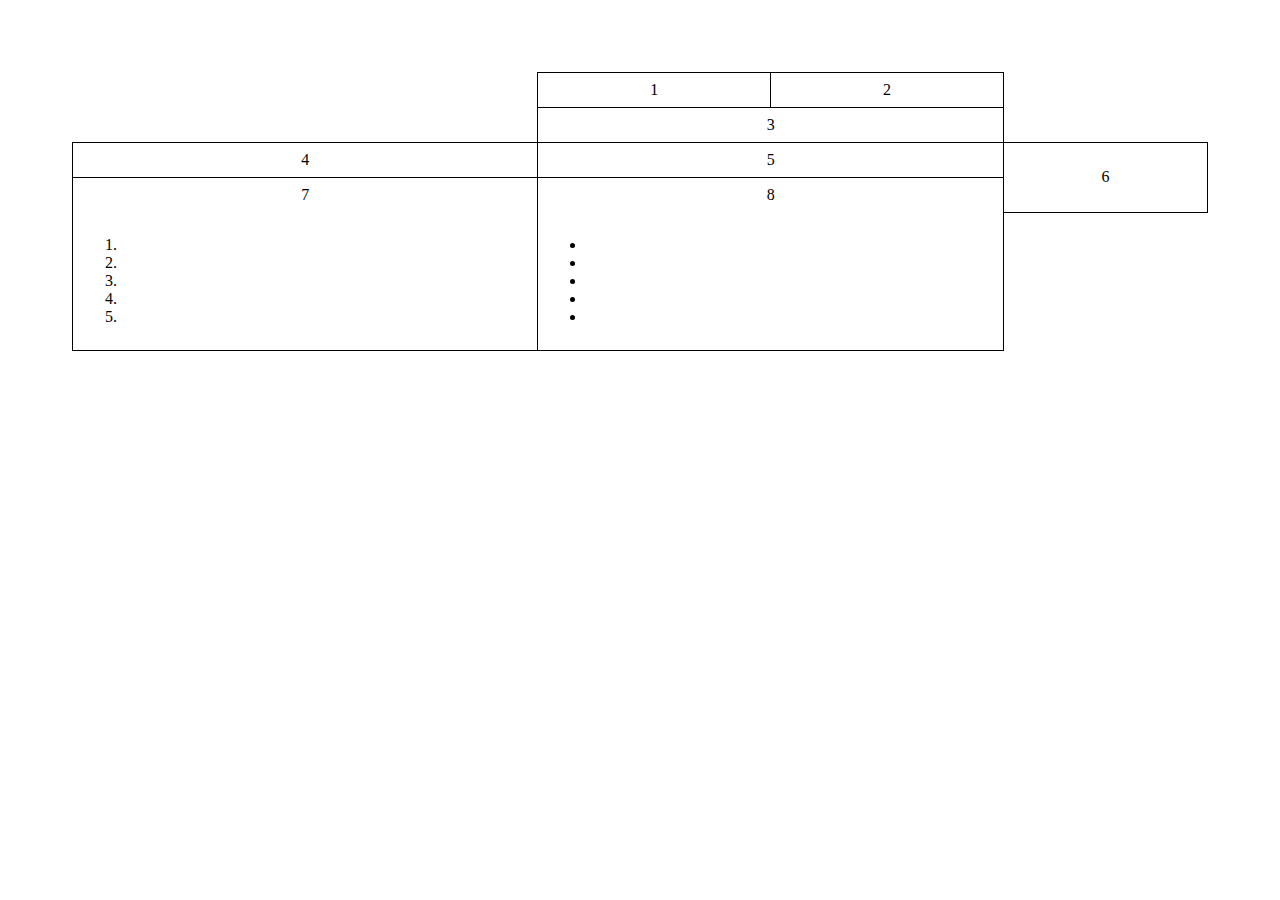
<file: 1-4.html>
<!DOCTYPE html>
  <head>
    <style>
      body {
            padding: 5%;
        }
        table {
            border-collapse: collapse;
            width: 100%;
        }
        th, td {
            border: 1px solid #000;
            padding: 8px;
            text-align: center;
        }
        .table {
            width: 100%;
            align-content: center;
            display: flex;
            justify-content: center;
        }
        .container {
            width: 70%;
            display: flex;
            align-items: center;
        }
        .empty {
            border: none;
        }
        .empty-top td, .empty-top th {
            border-top: none;
        }
        .empty-bottom td, .empty-bottom th{
            border-bottom: none;
        }
        .empty-tb td, .empty-tb th {
            border-top: none;
            border-bottom: none;
        }
        ol {
            margin-top: 0;
            margin-bottom: 0;
        }
	</style>
  </head>
<body>

</body>


<table>
  <tr>
    <td class="empty" rowspan="2"></td>
  <td style="border: 1px solid black;">1</td>
  <td style="border: 1px solid black;">2</td>
  <td class="empty" rowspan="2"></td>
  
  </tr>
  <tr>

    <td style="border: 1px solid black;" colspan="2">3</td>

  </tr>
  <tr>
    <td style="border: 1px solid black;">4</td>
    <td style="border: 1px solid black;" colspan="2">5</td>
  <td style="border: 1px solid black;" rowspan="2">6</td>
  </tr>
 <tr>
      <td style="border-bottom: none">7</td>
      <td colspan="2" style="border-bottom: none">8</td>

    </tr>
    
  
  <tr>
  <td rowspan="5" style="border-top: none"> 
  <ol>
      
	  <li></li>
      <li></li>
      <li></li>
      <li></li>
      <li></li>
  </ol>
  </td>
    <td rowspan="5" colspan="2" style="border-top: none" ">
  <ul style="border="1">
      <li></li>
      <li></li>
      <li></li>
      <li></li>
      <li></li>
  </ul></td>
  <td rowspan="5" class="empty"></td>
  </tr>

</table>
</body>
</html>
</file>
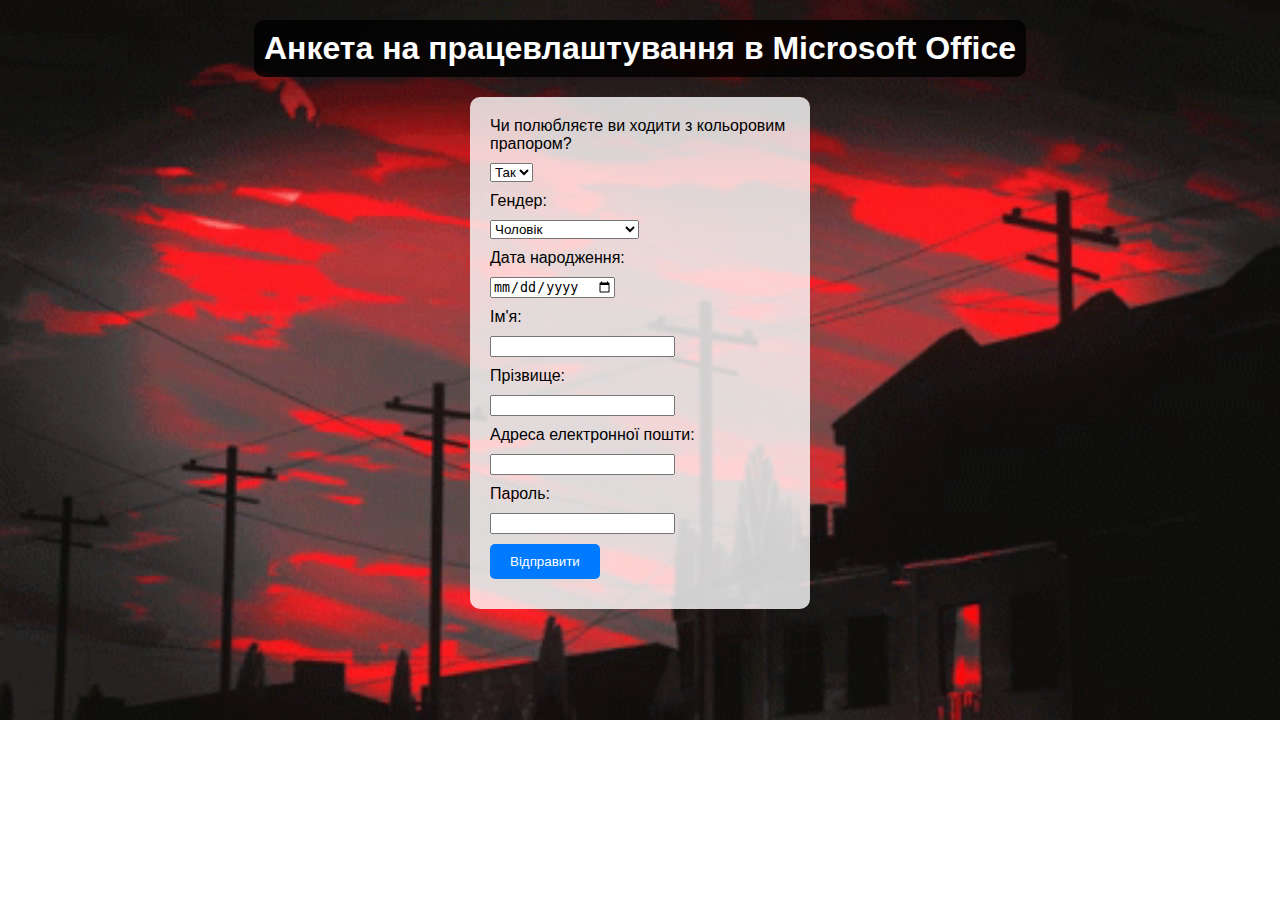
<file: 1-5/1-5.html>
<!DOCTYPE html>
<html>
<head>
    <title>Реєстрація на сайт знайомств</title>
    <style>
        body {
            background-image: url('PictureFor1-5.gif');
            background-size: cover;
            background-repeat: no-repeat;
            text-align: center;
            font-family: Arial, sans-serif;
        }
        form {
            background-color: rgba(255, 255, 255, 0.8);
            padding: 20px;
            border-radius: 10px;
            width: 300px;
            margin: 0 auto;
            text-align: left;
        }
        label, select, input[type="radio"], input[type="date"], input[type="text"], input[type="email"], input[type="password"], input[type="submit"] {
            display: block;
            margin-bottom: 10px;
        }
        h1 {
            color: white;
            background-color: rgba(0, 0, 0, 0.8);
            padding: 10px;
            border-radius: 10px;
            margin: 20px auto;
            width: fit-content;
        }
        input[type="submit"] {
            background-color: #007BFF;
            color: white;
            padding: 10px 20px;
            border: none;
            border-radius: 5px;
            cursor: pointer;
        }
        input[type="submit"]:hover {
            background-color: #0056b3;
        }
    </style>
</head>
<body>
    <h1>Анкета на працевлаштування в Microsoft Office</h1>
    <form action="/redirect-page.html" method="post">
        <label for="colorPreference">Чи полюбляєте ви ходити з кольоровим прапором?</label>
        <select id="colorPreference" name="colorPreference">
            <option value="yes">Так</option>
            <option value="no">Ні</option>
        </select>

        <label for="gender">Гендер:</label>
        <select id="gender" name="gender">
            <option value="male">Чоловік</option>
            <option value="female">Жінка</option>
            <option value="other">Бойовий Гвинтокрил</option>
        </select>

        <label for="dob">Дата народження:</label>
        <input type="date" id="dob" name="dob">

        <label for="firstName">Ім'я:</label>
        <input type="text" id="firstName" name="firstName">

        <label for="lastName">Прізвище:</label>
        <input type="text" id="lastName" name="lastName">

        <label for="email">Адреса електронної пошти:</label>
        <input type="email" id="email" name="email">

        <label for="password">Пароль:</label>
        <input type="password" id="password" name="password">

        <input type="submit" value="Відправити">
    </form>
</body>
</html>
</file>
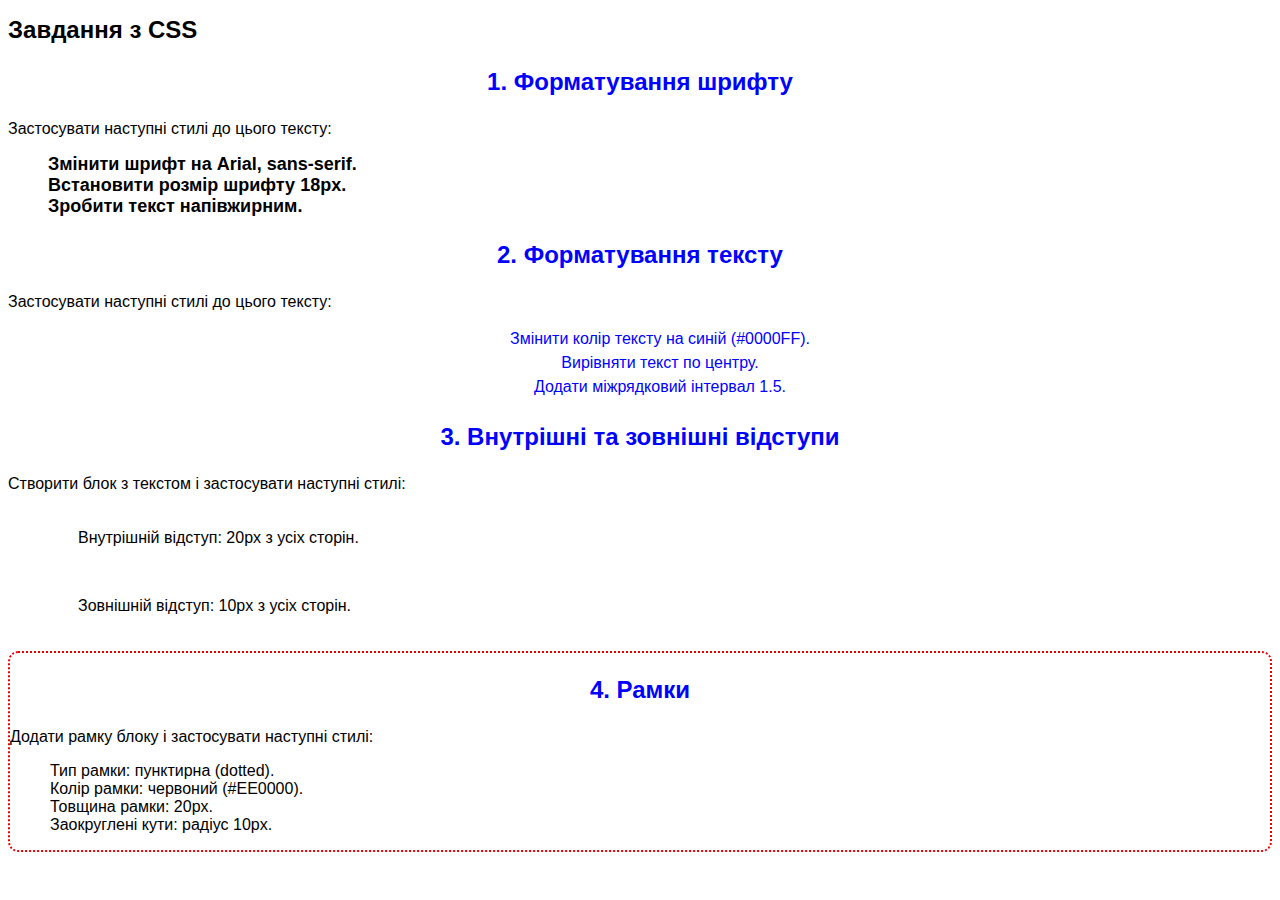
<file: 2-2/2-2.html>
<!DOCTYPE html>
<html>
<head>
  <link rel="stylesheet" type="text/css" href="style.css">
  <title>Завдання з CSS</title>
</head>
<body>
  <h1>Завдання з CSS</h1>
  <div class="font-formatting">
    <h2>1. Форматування шрифту</h2>
    <p>Застосувати наступні стилі до цього тексту:</p>
    <ul>
      <li>Змінити шрифт на Arial, sans-serif.</li>
      <li>Встановити розмір шрифту 18px.</li>
      <li>Зробити текст напівжирним.</li>
    </ul>
  </div>
  <div class="text-formatting">
    <h2>2. Форматування тексту</h2>
    <p>Застосувати наступні стилі до цього тексту:</p>
    <ul>
      <li>Змінити колір тексту на синій (#0000FF).</li>
      <li>Вирівняти текст по центру.</li>
      <li>Додати міжрядковий інтервал 1.5.</li>
    </ul>
  </div>
  <div class="spacing">
    <h2>3. Внутрішні та зовнішні відступи</h2>
    <p>Створити блок з текстом і застосувати наступні стилі:</p>
    <ul>
      <li>Внутрішній відступ: 20px з усіх сторін.</li>
      <li>Зовнішній відступ: 10px з усіх сторін.</li>
    </ul>
  </div>
  <div class="border">
    <h2>4. Рамки</h2>
    <p>Додати рамку блоку і застосувати наступні стилі:</p>
    <ul>
      <li>Тип рамки: пунктирна (dotted).</li>
      <li>Колір рамки: червоний (#EE0000).</li>
      <li>Товщина рамки: 20px.</li>
      <li>Заокруглені кути: радіус 10px.</li>
    </ul>
  </div>
</body>
</html>
</file>
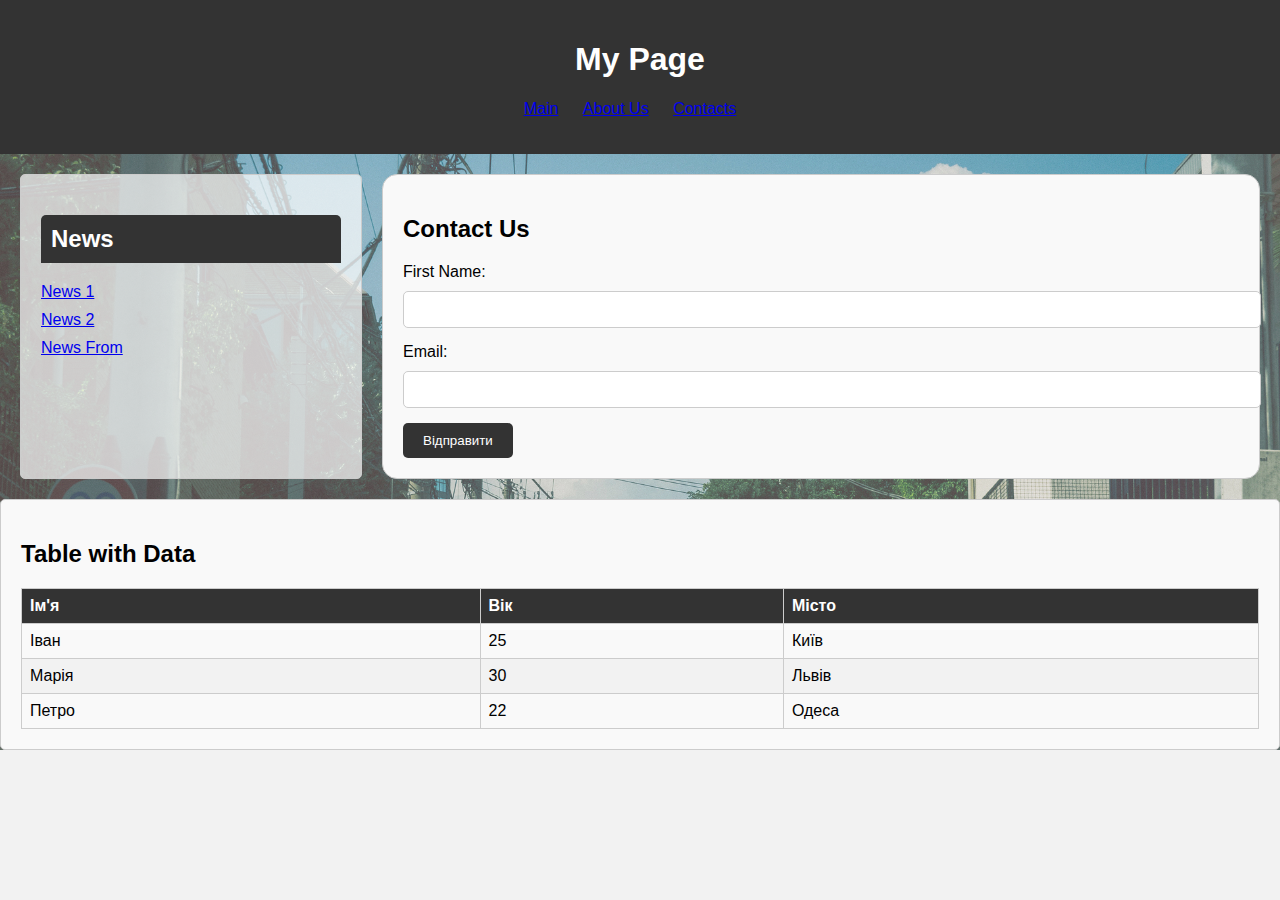
<file: 2-4/2-4.html>
<!DOCTYPE html>
<html>
<head>
    <style>
        body {
            font-family: Arial, sans-serif;
            background-image: url('1.jpg');
            background-repeat: no-repeat;
            background-size: cover;
            margin: 0;
            padding: 0;
            background-color: #f2f2f2;
        }
        .header {
            background-color: #333;
            color: white;
            text-align: center;
            padding: 20px;
        }
        nav ul {
            list-style-type: none;
            padding: 0;
        }
        nav ul li {
            display: inline;
            margin-right: 20px;
        }
        .content {
            padding: 20px;
            display: flex;
        }
        .news {
            background-color: rgba(255, 255, 255, 0.7);
            padding: 20px;
            border: 1px solid #ccc;
            border-radius: 5px;
            flex: 1;
            max-width: 300px; /* Задаємо максимальну ширину */
            margin-right: 20px; /* Додаємо відступ праворуч */
        }
        .news h2 {
            background-color: #333;
            color: white;
            padding: 10px;
            border-radius: 5px 5px 0 0;
        }
        .news ul {
            list-style-type: none;
            padding: 0;
        }
        .news ul li {
            margin-bottom: 10px;
        }
        .form {
            background-color: #f9f9f9;
            padding: 20px;
            border: 1px solid #ccc;
            border-radius: 15px;
            flex: 2;
        }
        .form label {
            display: block;
            margin-bottom: 10px;
        }
        .form input[type="text"],
        .form input[type="email"] {
            width: 100%;
            padding: 10px;
            margin-bottom: 15px;
            border: 1px solid #ccc;
            border-radius: 5px;
        }
        .form button {
            background-color: #333;
            color: white;
            padding: 10px 20px;
            border: none;
            border-radius: 5px;
            cursor: pointer;
        }
        .table {
            background-color: #f9f9f9;
            padding: 20px;
            border: 1px solid #ccc;
            border-radius: 5px;
            flex: 3;
        }
        table {
            width: 100%;
            border-collapse: collapse;
        }
        th, td {
            border: 1px solid #ccc;
            padding: 8px;
            text-align: left;
        }
        th {
            background-color: #333;
            color: white;
        }
        tr:nth-child(even) {
            background-color: #f2f2f2;
        }
    </style>
</head>
<body>
    <header class="header">
        <h1>My Page</h1>
        <nav>
            <ul>
                <li><a href="#">Main</a></li>
                <li><a href="#">About Us</a></li>
                <li><a href="#">Contacts</a></li>
            </ul>
        </nav>
    </header>

    <section class="content">
        <div class="news">
            <h2>News</h2>
            <ul>
                <li><a href="#">News 1</a></li>
                <li><a href="#">News 2</a></li>
                <li><a href="#">News From</a></li>
            </ul>
        </div>
        <div class="form">
            <h2>Contact Us</h2>
            <form>
                <label for="name">First Name:</label>
                <input type="text" id="name" name="name" required>
                <label for="email">Email:</label>
                <input type="email" id="email" name="email" required>
                <button type="submit">Відправити</button>
            </form>
        </div>
    </section>

    <section class="table">
        <h2>Table with Data</h2>
        <table>
            <thead>
                <tr>
                    <th>Ім'я</th>
                    <th>Вік</th>
                    <th>Місто</th>
                </tr>
            </thead>
            <tbody>
                <tr>
                    <td>Іван</td>
                    <td>25</td>
                    <td>Київ</td>
                </tr>
                <tr>
                    <td>Марія</td>
                    <td>30</td>
                    <td>Львів</td>
                </tr>
                <tr>
                    <td>Петро</td>
                    <td>22</td>
                    <td>Одеса</td>
                </tr>
            </tbody>
        </table>
    </section>
</body>
</html>
</file>
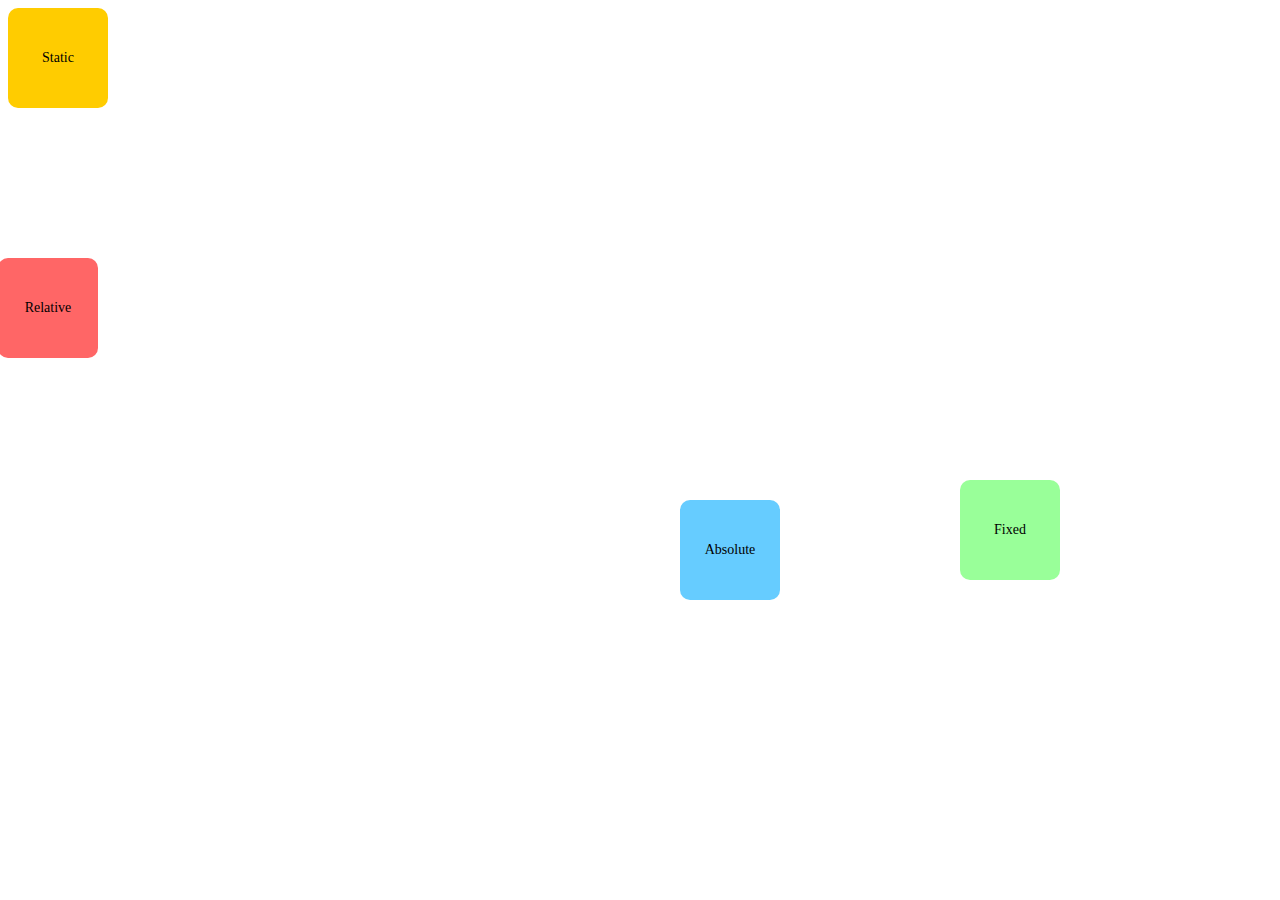
<file: 2-5/2-5.html>
<!DOCTYPE html>
<html lang="en">
<head>
    <meta charset="UTF-8">
    <meta name="viewport" content="width=device-width, initial-scale=1.0">
    <link rel="stylesheet" href="style.css">
    <title>Позиціонування блоків</title>
</head>
<body>
    <div class="container">      
	   <div class="box static">Static</div>
        <div class="box relative">Relative</div>
        <div class="box absolute">Absolute</div>
        <div class="box fixed">Fixed</div>
    </div>
</body>
</html>
</file>
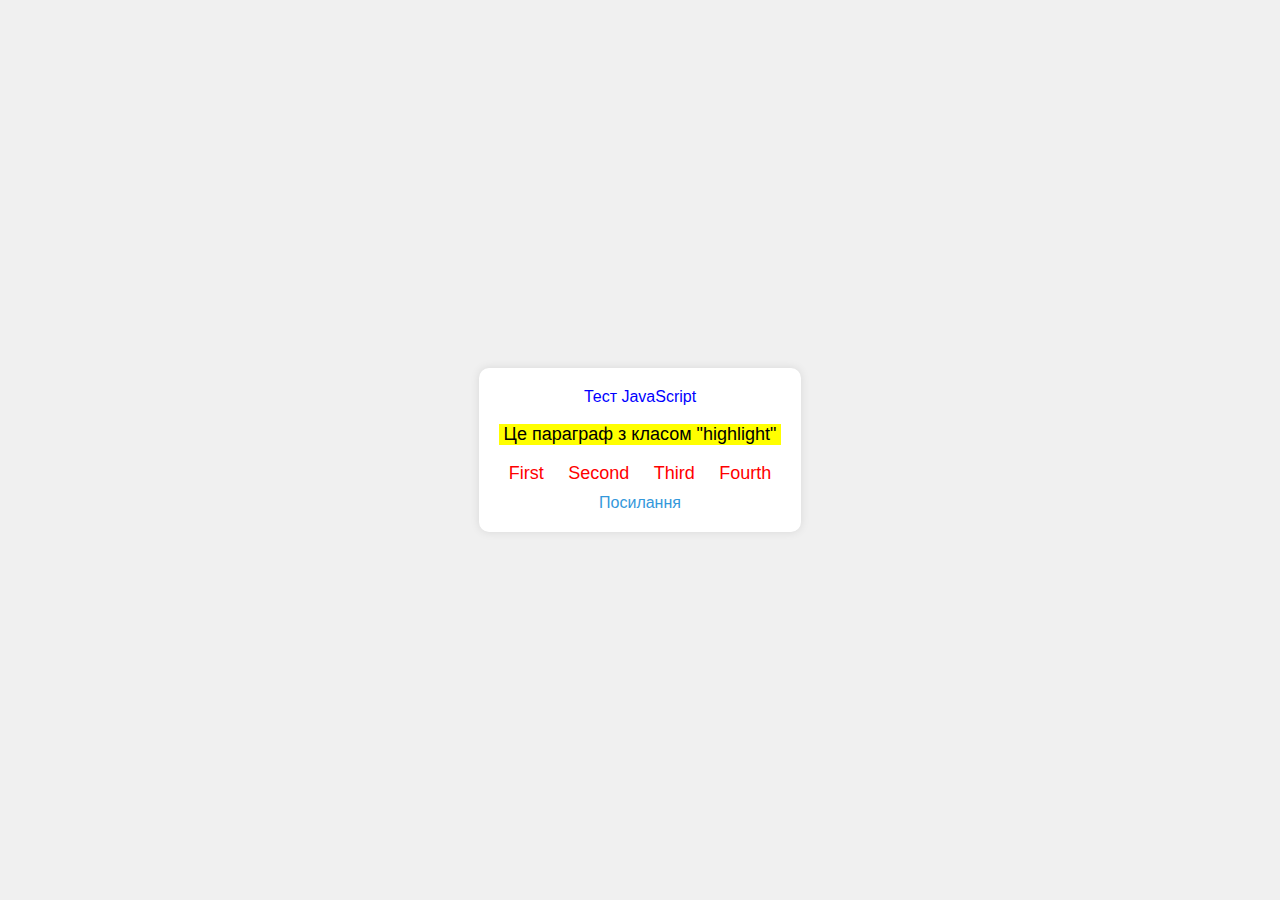
<file: 3-2/Тест джави.html>
<!DOCTYPE html>
<html lang="en">
<head>
    <meta charset="UTF-8">
    <meta name="viewport" content="width=device-width, initial-scale=1.0">
    <title>DOM Manipulation</title>
    <style>
        body {
            font-family: 'Arial', sans-serif;
            background-color: #f0f0f0;
            margin: 0;
            display: flex;
            justify-content: center;
            align-items: center;
            height: 100vh;
        }

        #container {
            background-color: #fff;
            border-radius: 10px;
            padding: 20px;
            box-shadow: 0 0 10px rgba(0, 0, 0, 0.1);
            text-align: center;
        }

        .highlight {
            background-color: yellow;
        }

        a {
            text-decoration: none;
            color: #3498db;
            transition: color 0.3s;
        }

        a:hover {
            color: #2980b9;
        }

        /* Стилі для динамічної зміни кольору тексту */
        ul {
            list-style: none;
            padding: 0;
            margin: 10px 0;
        }

        li {
            display: inline-block;
            margin: 0 10px;
            font-size: 18px;
            cursor: pointer;
            transition: color 0.3s;
            animation: changeColor 2s infinite alternate; /* Додано анімацію для зміни кольору тексту */
        }

        /* Анімація для зміни кольору тексту */
        @keyframes changeColor {
            from {
                color: black;
            }
            to {
                color: red;
            }
        }
    </style>
</head>
<body>

    
    <div id="container">
        <div id="div1">Тест JavaScript</div>
        <p class="highlight">Це параграф з класом "highlight"</p>
        <ul>
            <li id="item1">First</li>
            <li id="item2">Second</li>
            <li id="item3">Third</li>
            <li id="item4">Fourth</li>
        </ul>
        <a href="#" id="link1">Посилання</a>
    </div>

    <script>
        
        let divElement = document.getElementById("div1");
        divElement.innerHTML = "Тест JavaScript";
        divElement.style.color = "blue";

        let paragraphElements = document.getElementsByClassName("highlight");
        for (let i = 0; i < paragraphElements.length; i++) {
            paragraphElements[i].style.fontSize = "18px";
        }

        let linkElement = document.getElementById("link1");
        linkElement.setAttribute("href", "https://youtu.be/6hdxb8b2m1k?si=lemunqZmQdeDUQVN");

        
        let listElement = document.querySelector("ul");
        console.log("Дочірні елементи списку:");
        console.log(listElement.children);

        
        let listItems = document.querySelectorAll("ul li");
        listItems.forEach(function(item) {
            item.style.color = "red"; 
        });
    </script>
</body>
</html>
</file>
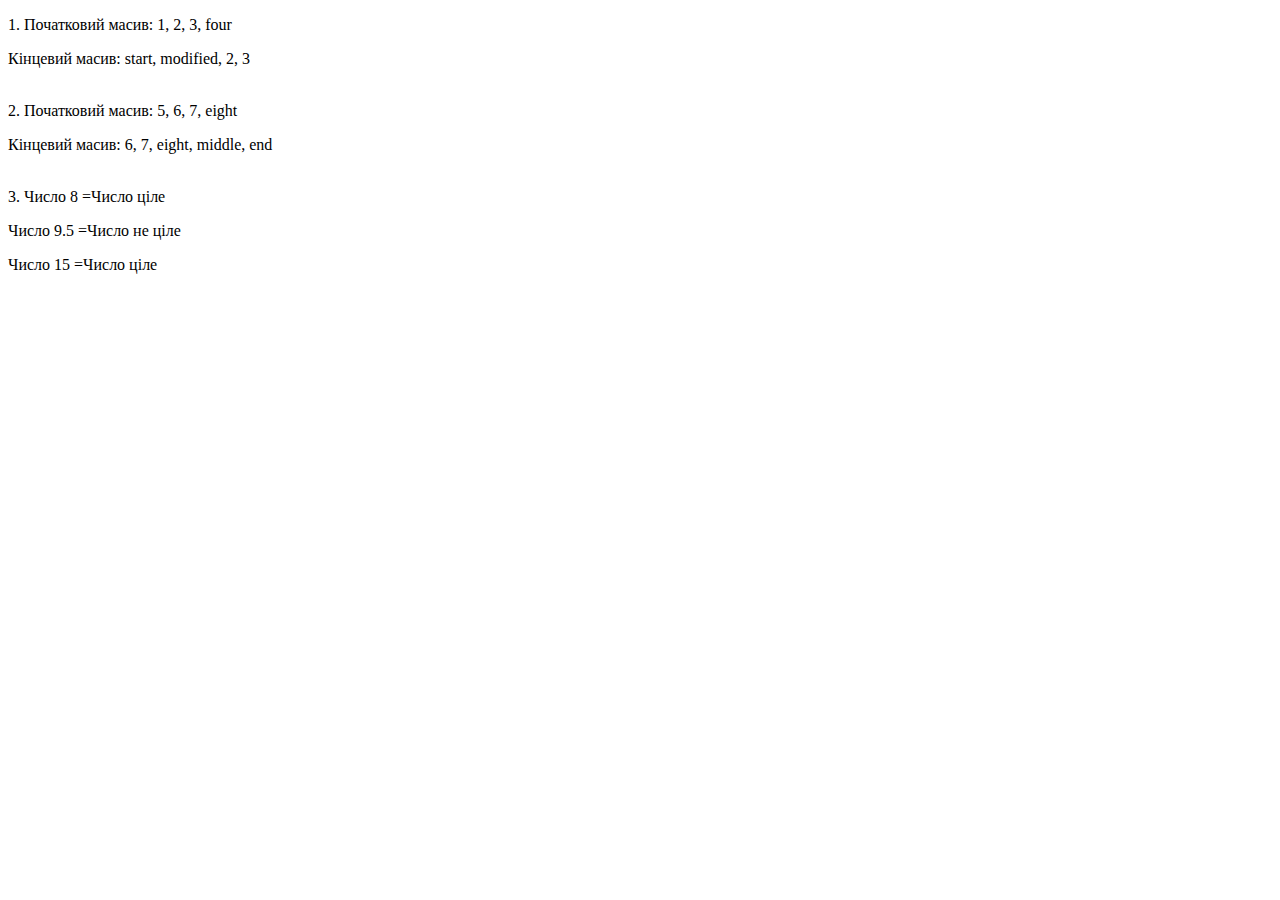
<file: 3-4/3_4.html>
<!DOCTYPE html>
<html lang="en">
<head>
  <meta charset="UTF-8">
  <meta name="viewport" content="width=device-width, initial-scale=1.0">
  <title>Your HTML Document</title>
</head>
<body>
  <script src="3_4.js"></script>
</body>
</html>
</file>
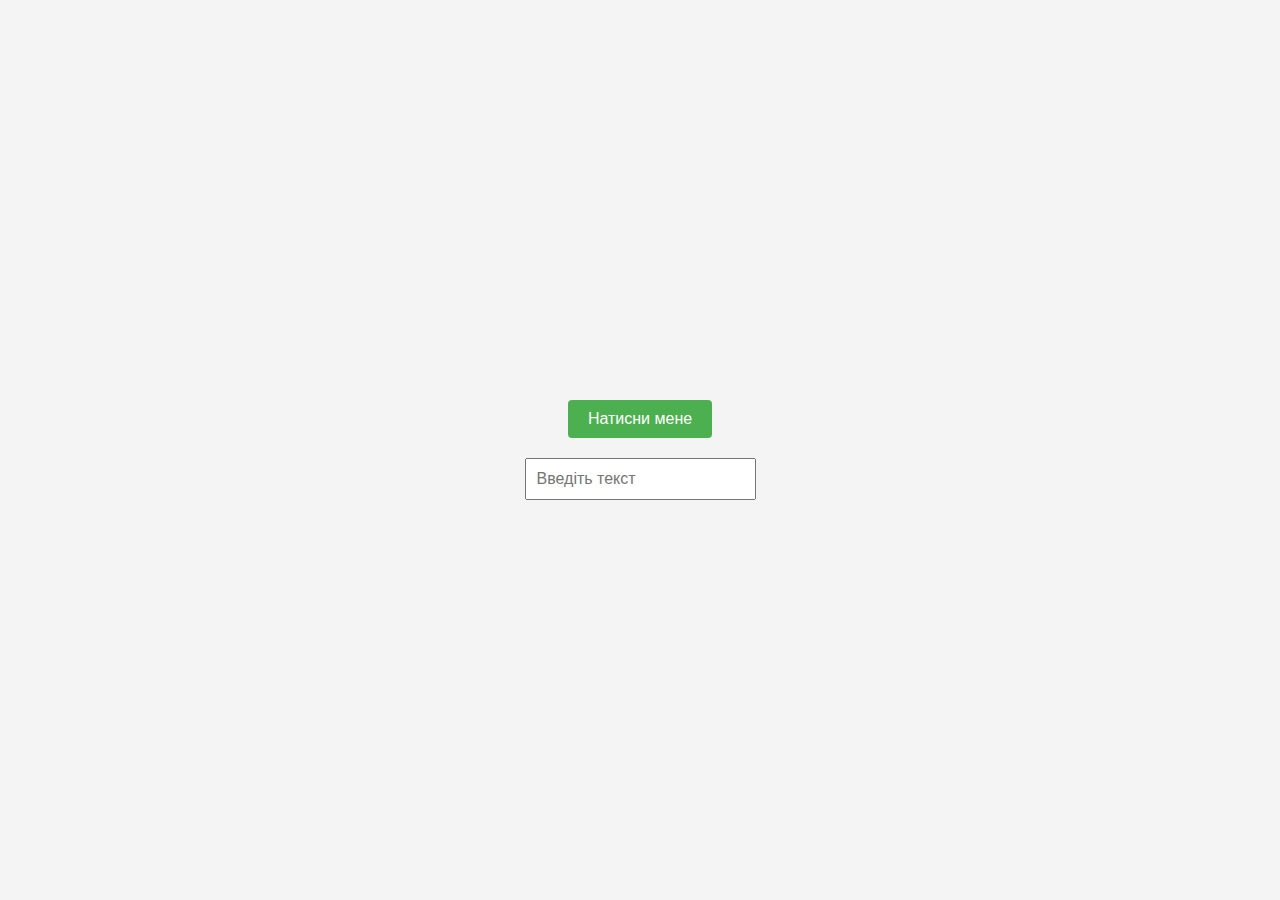
<file: 3-6/3-6.html>
<!DOCTYPE html>
<html lang="en">
<head>
  <meta charset="UTF-8">
  <meta name="viewport" content="width=device-width, initial-scale=1.0">
  <title>Сторінка з кнопкою, текстовим полем та обробниками подій</title>
  <style>
    body {
      font-family: Arial, sans-serif;
      background-color: #f4f4f4;
      margin: 0;
      padding: 0;
      display: flex;
      flex-direction: column;
      align-items: center;
      justify-content: center;
      height: 100vh;
    }

    #myButton {
      margin-bottom: 20px;
      padding: 10px 20px;
      font-size: 16px;
      background-color: #4CAF50;
      color: white;
      border: none;
      border-radius: 4px;
      cursor: pointer;
    }

    #myButton:hover {
      background-color: #45a049;
    }

    #myInput {
      padding: 10px;
      font-size: 16px;
    }
  </style>
</head>
<body>

<button id="myButton">Натисни мене</button>
<input type="text" id="myInput" placeholder="Введіть текст">

<script>
  var myButton = document.getElementById('myButton');
  var myInput = document.getElementById('myInput');

  // Перший обробник події для кнопки
  function firstButtonClickHandler() {
    alert('Кнопка була натиснута!');
  }

  // Другий обробник події для кнопки
  function secondButtonClickHandler() {
    console.log('ЩЦе один обробник події!');
  }

  // Додаємо перший обробник події для кліку на кнопку
  myButton.addEventListener('click', firstButtonClickHandler);

  // Додаємо другий обробник події для кліку на кнопку
  myButton.addEventListener('click', secondButtonClickHandler);

  // Додаємо обробник події для натискання клавіш у текстовому полі
  myInput.addEventListener('keydown', function() {
    console.log('Клавіша була натиснута!');
  });

  // Додаємо обробник події для втрати фокусу текстовим полем
  myInput.addEventListener('blur', function() {
    console.log('Елемент втратив фокус');
  });

  // Додаємо обробник події для завантаження всього документа
  window.addEventListener('load', function() {
    console.log('Документ повністю завантажено!');
  });
</script>

</body>
</html>
</file>
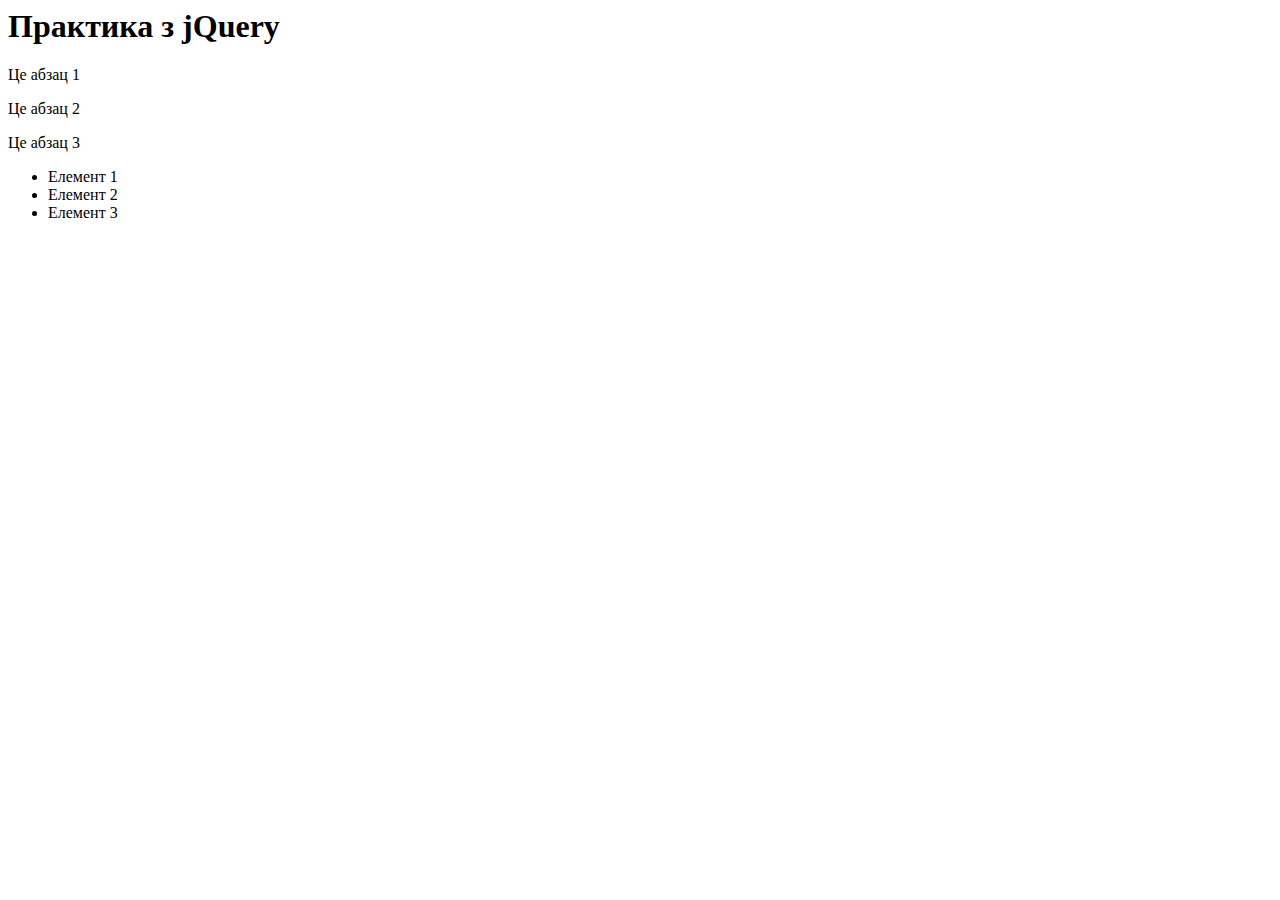
<file: 3-7/3-7.html>
<html><head>
    <meta charset="utf-8">
    <meta name="viewport" content="width=device-width, initial-scale=1.0">
    <title>jQuery Practice</title>
    <!-- Правильне підключення бібліотеки jQuery -->
    <script src="https://code.jquery.com/jquery-3.6.4.min.js"></script>
    <!-- Ваш скрипт jQuery -->
    <script src="script.js"></script>
</head>
<body>
    <h1>Практика з jQuery</h1>
    <div id="task1">
        <p>Це абзац 1</p>
        <p>Це абзац 2</p>
        <p>Це абзац 3</p>
    </div>
    <div id="task2">
        <ul>
            <li>Елемент 1</li>
            <li>Елемент 2</li>
            <li>Елемент 3</li>
        </ul>
    </div>


</body></html>
</file>
<file: 2-2/style.css>
body {
  font-family: Arial, sans-serif;
}

h1 {
  font-size: 24px;
}

h2 {
  color: #0000FF; 
  text-align: center; 
  line-height: 1.5; 
}

ul {
  list-style-type: none;
}

.font-formatting li {
  font-family: Arial, sans-serif; 
  font-size: 18px; 
  font-weight: bold; 
}

.text-formatting li {
  color: #0000FF; 
  text-align: center; 
  line-height: 1.5; 
}


.spacing li {
  padding: 20px; 
  margin: 10px;
}

.border {
  border: 2px dotted #EE0000; 
  border-radius: 10px; 
}
</file>
<file: 2-5/style.css>
/* Стилі для контейнера */
.container {
    width: 100px;
    height: 100px;
    display: flex;
    flex-wrap: wrap;
    justify-content: space-between;
}

/* Стилі для всіх блоків */
.box {
    width: 100px;
    height: 100px;
    border: none; /* Видаляємо рамку */
    display: flex;
    justify-content: center;
    align-items: center;
    font-size: 14px;
    border-radius: 10px; /* Заокруглені краї */
}

/* Стилі для блоку зі статичним позиціонуванням */
.static {
    background-color: #ffcc00;
    position: static;
    
}

/* Стилі для блоку з відносним позиціонуванням */
.relative {
    background-color: #ff6666;
    position: relative;
    top: 150px;
    right: 10px;
    
}

/* Стилі для блоку з абсолютним позиціонуванням */
.absolute {
    background-color: #66ccff;
    position: absolute;
    top: 500px;
    right: 500px;
    z-index: 1;
}

/* Стилі для блоку з фіксованим позиціонуванням */
.fixed {
    background-color: #99ff99;
    position: fixed;
    bottom: 320px;
    right: 220px;
    z-index: 2;
}
</file>
